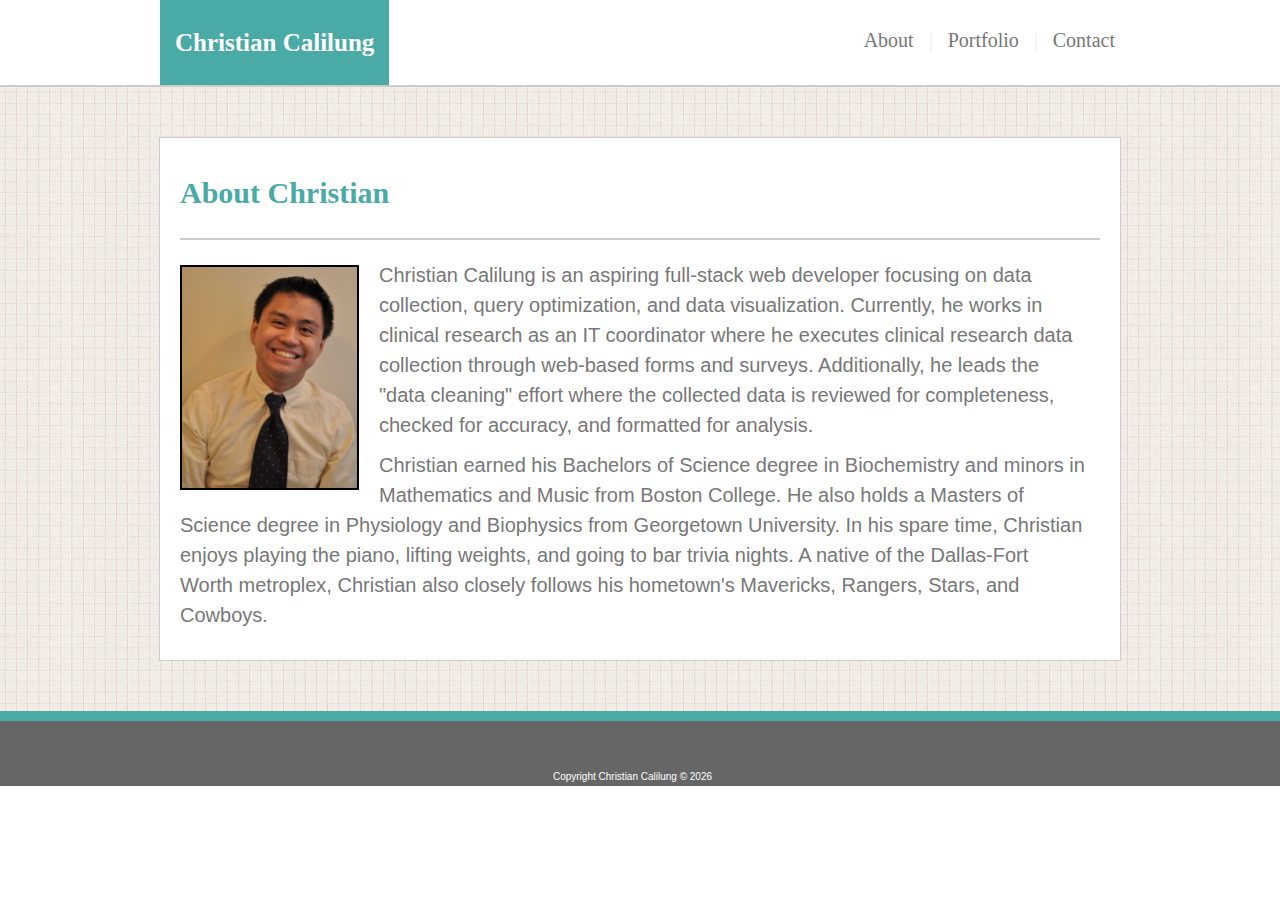
<file: index.html>
<!DOCTYPE html>
<html lang="en-us">
<head>
    <meta name="viewport" content="width=device-width, initial-scale=1.0">
    <link rel="stylesheet" type="text/css" href="assets/css/reset.css">
    <link rel="stylesheet" type="text/css" href="assets/css/style.css">
    <title>About Christian</title>
</head>

<body>
    <header>
        <div class="clearFix">
            <div class="headContainer">
                <div class="pgTitle">Christian Calilung</div>
                    <ul class="navigation">
                        <li><a href="index.html">About</a></li>
                        <li class="pipe">|</li>
                        <li><a href="portfolio.html">Portfolio</a></li>
                        <li class="pipe">|</li>
                        <li><a href="contact.html">Contact</a></li>
                    </ul>
            </div>
        </div>
    </header>

    <div class="background">
        <div class="container">
            <h1>About Christian</h1>
            <img class="cc" width="300" src="assets/images/DSC_0212.jpg" alt="Christian Calilung">
            <p>Christian Calilung is an aspiring full-stack web developer focusing on data collection, query optimization, and data visualization. Currently, he works in clinical research as an IT coordinator where he executes clinical research data collection through web-based forms and surveys. Additionally, he leads the "data cleaning" effort where the collected data is reviewed for completeness, checked for accuracy, and formatted for analysis. </p>
            <p>Christian earned his Bachelors of Science degree in Biochemistry and minors in Mathematics and Music from Boston College. He also holds a Masters of Science degree in Physiology and Biophysics from Georgetown University. In his spare time, Christian enjoys playing the piano, lifting weights, and going to bar trivia nights. A native of the Dallas-Fort Worth metroplex, Christian also closely follows his hometown's Mavericks, Rangers, Stars, and Cowboys.</p>
               
          
        </div>
    </div>

    <footer>
        <br>
        <br>
        <br>
        <p id="copyright">Copyright Christian Calilung &copy; 
            <script>
                var today = new Date()
                var year = today.getFullYear()
                document.write(year)
            </script>
        </p>
        
    </footer>
</body>

</html>
</file>
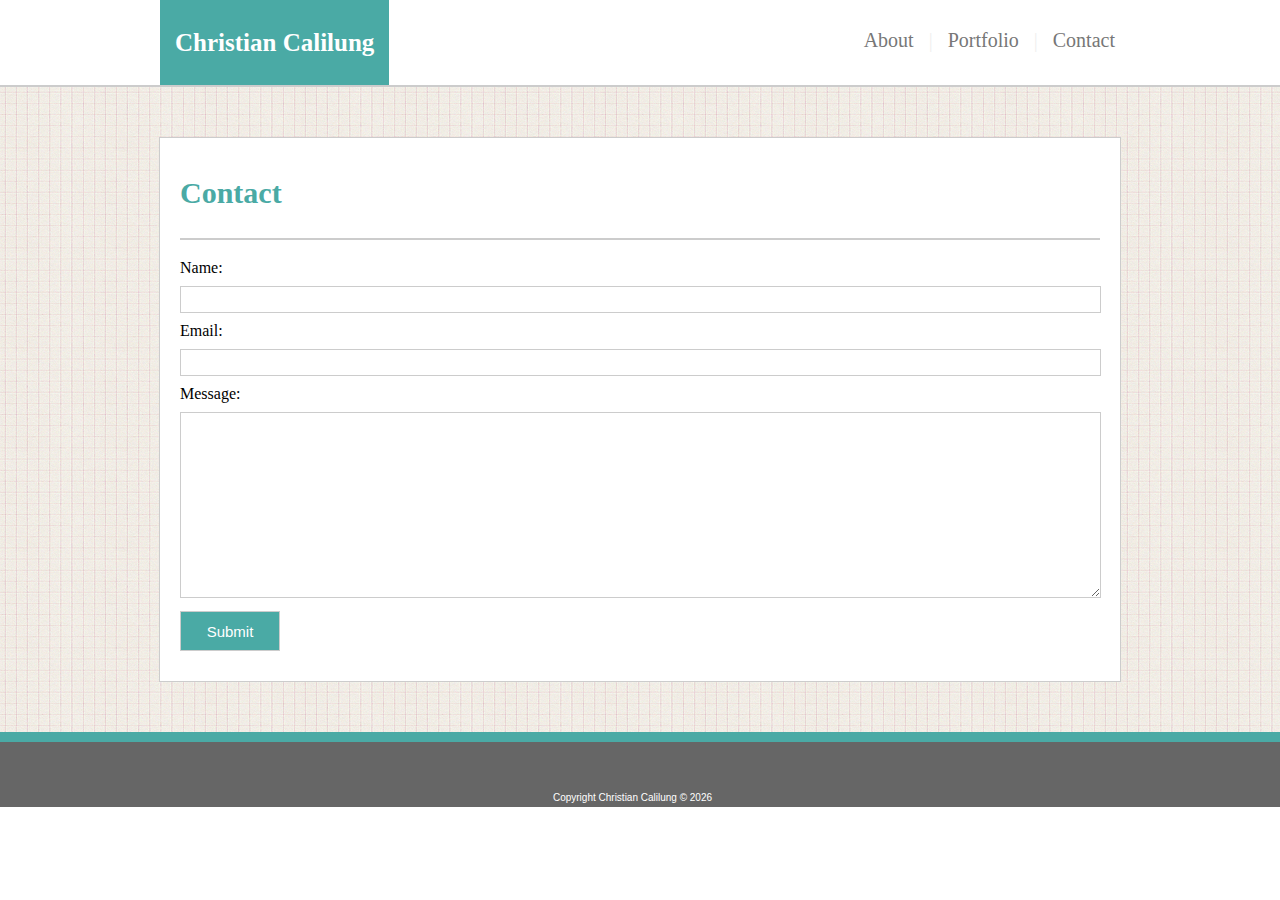
<file: contact.html>
<!DOCTYPE html>
<html lang="en-us">
<head>
    <meta name="viewport" content="width=device-width, initial-scale=1.0">
    <link rel="stylesheet" type="text/css" href="assets/css/reset.css">
    <link rel="stylesheet" type="text/css" href="assets/css/style.css">
    <title>Contact</title>
</head>

<body> 
        <header>
            <div class="clearFix">
                <div class="headContainer">
                    <div class="pgTitle">Christian Calilung</div>
                        <ul class="navigation">
                            <li><a href="index.html">About</a></li>
                            <li class="pipe">|</li>
                            <li><a href="portfolio.html">Portfolio</a></li>
                            <li class="pipe">|</li>
                            <li><a href="contact.html">Contact</a></li>
                        </ul>
                </div>
            </div>
        </header>
    <div class="background">
        <div class="container">
            <h1>Contact</h1>
            <form>
                Name: <br/>
                <input type="text" name="name"> 
                <br/>
                Email: <br/>
                <input type="email" name="email">
                <br/>
                Message: <br/>
                <textarea name="textBox"></textarea>
                <!-- <input id="textBox" type="text" name="message"> -->
                <br/>
                <input id="submit" type="submit" name="submit">
                <br/>
            </form>
        </div>
    </div>
    <footer>
        <br>
        <br>
        <br>
        <p id="copyright">Copyright Christian Calilung &copy; 
            <script>
                var today = new Date()
                var year = today.getFullYear()
                document.write(year)
            </script>
        </p>
        
    </footer>






</body>
</html>
</file>
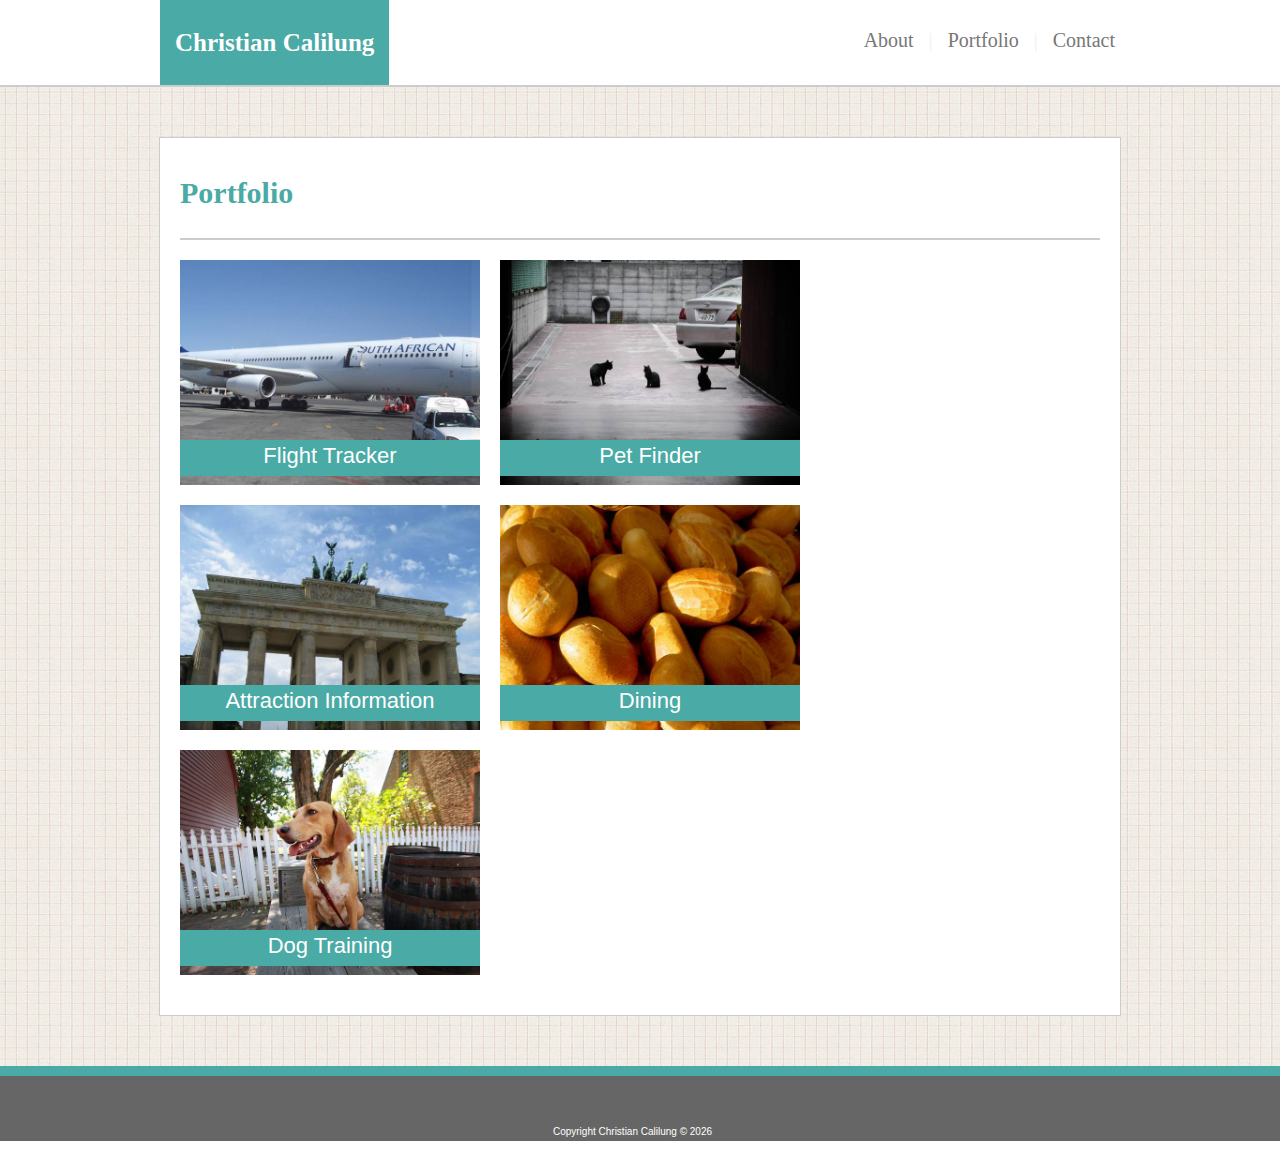
<file: portfolio.html>
<!DOCTYPE html>
<html lang="en-us">
<head>
    <meta name="viewport" content="width=device-width, initial-scale=1.0">
    <link rel="stylesheet" type="text/css" href="assets/css/reset.css">
    <link rel="stylesheet" type="text/css" href="assets/css/style.css">
    <title>Portfolio</title>
</head>

<body>
        <header>
            <div class="clearFix">
                <div class="headContainer">
                    <div class="pgTitle">Christian Calilung</div>
                        <ul class="navigation">
                            <li><a href="index.html">About</a></li>
                            <li class="pipe">|</li>
                            <li><a href="portfolio.html">Portfolio</a></li>
                            <li class="pipe">|</li>
                            <li><a href="contact.html">Contact</a></li>
                        </ul>
                </div>
            </div>
        </header>
    
    <div class="background">
        <div class="container">
            <h1>Portfolio</h1>
                <div class="clearFix">  
                    <img class="row" src="assets/images/airplane.jpg" alt="Airplane">
                    <img class="row" src="assets/images/cats.jpg" alt="Cats">
                    <div id="flightTrack">Flight Tracker</div>
                    <div id="pets">Pet Finder</div> 
                    <img class="row" src="assets/images/brandenburg_gate.jpg" alt="Brandenburg Gate">
                    <img class="row" src="assets/images/rolls.jpg" alt="Bread">
                    <div id="travel">Attraction Information</div>
                    <div id="dining">Dining</div>
                    <img class="row" src="assets/images/dog.jpg" alt="Dog">
                    <div id="dog">Dog Training</div>
                </div>
        </div>           
    </div>
    <footer>
        <br>
        <br>
        <br>
        <p id="copyright">Copyright Christian Calilung &copy; 
            <script>
                var today = new Date()
                var year = today.getFullYear()
                document.write(year)
            </script>
        </p>
        
    </footer>
</body>
</html>
</file>
<file: assets/css/style.css>
/* HTML tags, forms, input, images, links, lists, etc. */

header {
    background: #fff;
    border-bottom: solid 2px #CCCCCC; 
}

li {
    display: inline;
    padding: 0px 5px;
}

a {
    color: #777777;
    text-decoration: none;
}

h1 {
    color: #4aaaa5;
    font-family: 'Georgia', Times, Times New Roman, serif;
    font-size: 30px;
    font-weight: bold;
    padding: 20px 0px 30px 0px;
    border-bottom: 2px solid #CCCCCC;
    margin-bottom: 20px;
}

p {
    padding: 0px 15px 10px 0px;
    line-height: 1.5;
    font-family: 'Arial', 'Helvetica Neue', Helvetica, sans-serif;
    font-size: 20px;
    color: #777777;
}

footer {
    height: 65px;
    border-top: 10px solid #4aaaa5;
    background: #666666;
    color: white;
    
}

form {
    font-family: 'Georgia', Times, Times New Roman, serif;
    font-size: 16px;
}

input {
    width: 915px;
    font-size: 20px;
    font-family: 'Arial', 'Helvetica Neue', Helvetica, sans-serif;
    margin-top: 10px;
    margin-bottom: 10px;
    border: 1px solid #CCCCCC
}

textarea {
    width: 915px;
    height: 180px;
    font-size: 20px;
    border: 1px solid #CCCCCC;
    margin-top: 10px;
}

/* classes */

.headContainer {
    width: 960px;
    margin: 0px auto;
}

li.pipe {
    color: #CCCCCC;
    opacity: 0.3;
}

.container {
    width: 920px;
    height: auto;
    background: white;
    margin: 0px auto;
    padding: 20px;
    border: 1px solid #ccc
}

img.row {
    float: left;
    width: 300px;
    margin-right: 20px;
    margin-bottom: 20px;
}

.clearFix::after{
    content: "";
    display: block;
    clear: both;
}

/* ids */

.pgTitle {
    float: left;    
    background: #4aaaa5;
    color: #fff;
    width: auto;
    text-align: center;
    padding: 30px 15px;
    font-weight: bold;
    font-size: 25px;
}

.navigation {
    float: right;
    padding: 30px 0px 25px 0px;
    color: #777777;
    font-family: 'Georgia', Times, Times New Roman, serif;
    text-align: center;
    font-size: 20px;
    
}

.background {
    padding: 50px 0px 50px 0px;
    background-image: url("../images/hip-square.png");
}

img.cc {
    float: left;
    width: 175px;
    margin: 5px 20px 10px 0px;
    border: 2px solid black;
}

p#copyright {
    vertical-align: bottom;
    font-size: 10px;
    text-align: center;
    color: white;
}

#submit {
    background: #4aaaa5;
    color: white;
    width: 100px;
    height: 40px;
    font-size: 15px;

}

#flightTrack {
    position: absolute;
    height: 26px;
    width: 280px;
    font-size: 22px;
    margin-top: 180px;
    padding: 5px 10px;
    text-align: center;
    font-family: 'Arial', 'Helvetica Neue', Helvetica, sans-serif;
    color: #fff;
    background: #4aaaa5;
    z-index: 1;
}

#pets {
    position: absolute;
    height: 26px;
    width: 280px;
    font-size: 22px;
    margin-left: 320px;
    margin-top: 180px;
    padding: 5px 10px;
    text-align: center;
    font-family: 'Arial', 'Helvetica Neue', Helvetica, sans-serif;
    color: #fff;
    background: #4aaaa5;
    z-index: 1;
}

#travel {
    position: absolute;
    height: 26px;
    width: 280px;
    font-size: 22px;
    margin-top: 425px;
    padding: 5px 10px;
    text-align: center;
    font-family: 'Arial', 'Helvetica Neue', Helvetica, sans-serif;
    color: #fff;
    background: #4aaaa5;
    z-index: 1;
}

#dining {
    position: absolute;
    height: 26px;
    width: 280px;
    font-size: 22px;
    margin-left: 320px;
    margin-top: 425px;
    padding: 5px 10px;
    text-align: center;
    font-family: 'Arial', 'Helvetica Neue', Helvetica, sans-serif;
    color: #fff;
    background: #4aaaa5;
    z-index: 1;
}

#dog {
    position: absolute;
    height: 26px;
    width: 280px;
    font-size: 22px;
    margin-top: 670px;
    padding: 5px 10px;
    text-align: center;
    font-family: 'Arial', 'Helvetica Neue', Helvetica, sans-serif;
    color: #fff;
    background: #4aaaa5;
    z-index: 1;
}

/* Media Screen */
@media screen and (max-width: 980px) {
    .container {
        width: 920px;

    }

    .headContainer {
        width: 100%;
    }
}


@media screen and (max-width: 768px) {
    .container {
        width: 650px;
        margin: 0px 20px 0px 20px;

    }

    .headContainer {
        width: 100%;
    }
    
    .pgTitle {
        margin-left: 20px;
    }

    img.cc {
        width: 300px;
    }

    .navigation {
        margin-right: 20px;
    }

    input {
        width: 100%;
    }

    textarea {
        width: 100%;
    }

}

@media screen and (max-width: 640px) {
    .container {
        width: 530px;

    }

    .pgTitle {
        float: none;
        width: 100%;
        margin-left: auto;
        margin-right: auto;
        padding: 25px 0px 25px 0px;
        
    }

    
    .navigation {
        float: none;
        text-align: center;
        margin-right: auto;
        margin-left: auto;
    }

    h1 {
        width: auto;
    }

    img.cc {
        margin-left: auto;
        margin-right: auto;
        width: 100%;
    }

    p {
        width: auto;
    }

    img.row {
        float: none;
        margin-left: auto;
        margin-right: auto;
        width: 100%;
    }

    .background {
        width: 100%;
    }

    #pets {
        height: 30px;
        width: 510px;
        margin-left: auto;
        margin-right: auto;
        margin-top: -70px;
       
    }

    #flightTrack {
        height: 30px;
        width: 510px;
        margin-right: auto;
        margin-left: auto;
        margin-top: -490px;
}

    #travel {
        height: 30px;
        width: 510px;
        font-size: 22px;
        margin-top: -490px;
        margin-left: auto;
        margin-right: auto;
       
    }

    #dining {
        height: 30px;
        width: 510px;
        font-size: 22px;
        margin-left: auto;
        margin-right: auto;
        margin-top: -70px;
    }

    #dog {
        height: 30px;
        width: 510px;
        font-size: 22px;
        margin-left: auto;
        margin-right: auto;
        margin-top: -70px;
    }

    input {
        width: 100%;
    }

    textarea {
        width: 100%;
    }
    footer {
        width: auto;
    }
}
</file>
